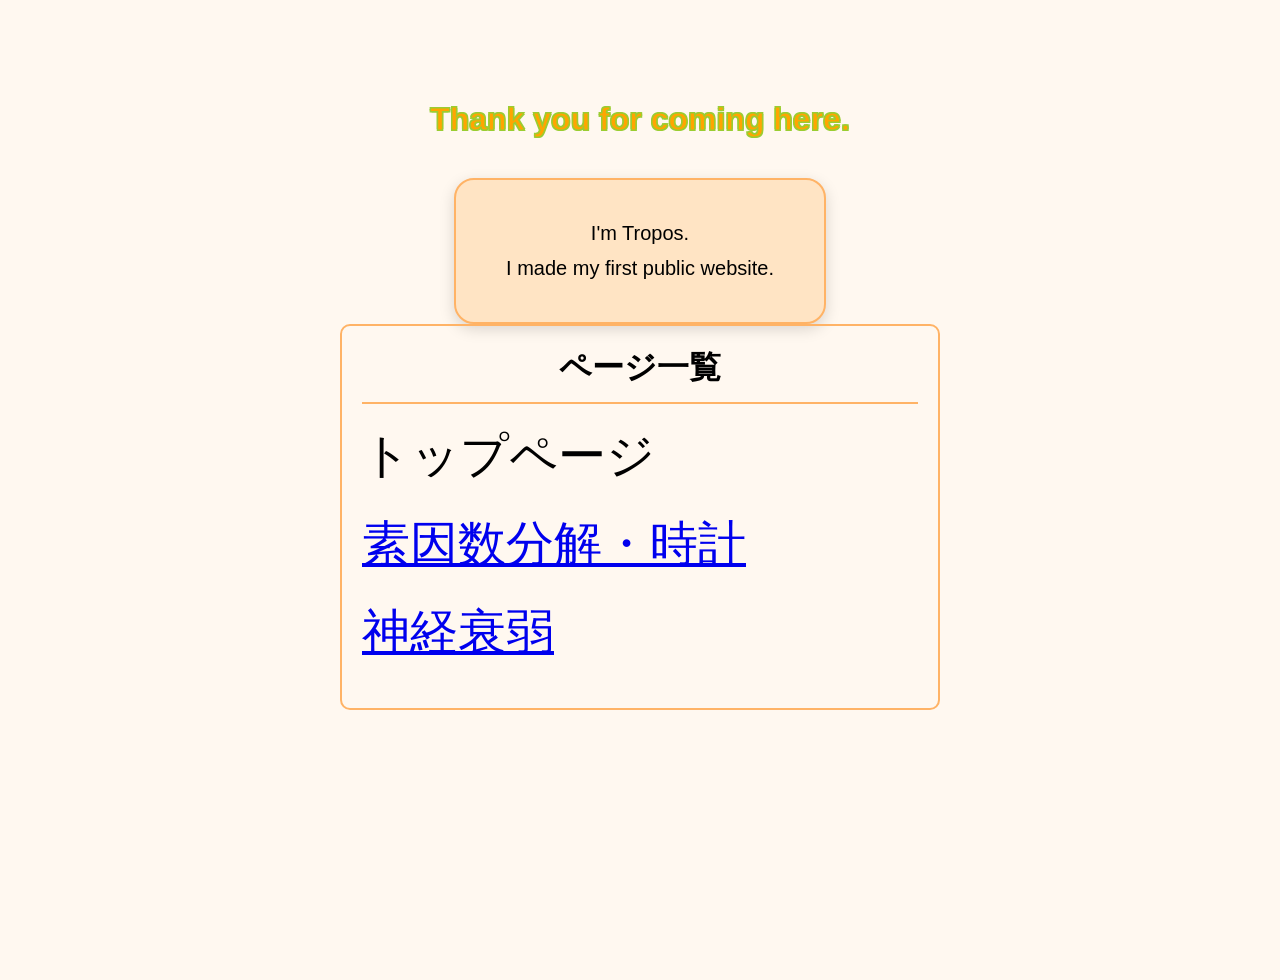
<file: index.html>
<!DOCTYPE html>
<html>
<head>
    <meta charset="UTF-8">
    <title>My First Website</title>
    <link rel="stylesheet" href="style.css">
    
    <style>
        body {
            margin: 0;
            min-height: 100vh;
            display: flex;
            flex-direction: column;
            align-items: center;
            padding-top: 80px;
            font-family: Arial, sans-serif;
            background-color: #FFF8F0;
        }

        h1 {
            text-align: center;
            color: orange;
            -webkit-text-stroke: 1px yellowgreen;
            text-shadow:
                1px 1px 0 yellowgreen,
                -1px -1px 0 yellowgreen,
                1px -1px 0 yellowgreen,
                -1px 1px 0 yellowgreen;
            margin-bottom: 40px;
        }

        .message {
            background-color: #FFE4C4;
            padding: 30px 50px;
            border-radius: 20px;
            border: 2px solid #FFB366;
            box-shadow: 0 5px 15px rgba(0, 0, 0, 0.15);
            text-align: center;
        }

        .message p {
            margin: 12px 0;
            font-size: 20px;
        }
        
        
    </style>
</head>

<body>

    <h1>Thank you for coming here.</h1>

    <div class="message">
        <p>I'm Tropos.</p>
        <p>I made my first public website.</p>
    </div>
    
    <div class="links">    
        <div class="links-title">ページ一覧</div>
        <span>トップページ</span>
        <a href="factor-clock.html">素因数分解・時計</a>
        <a href="memory-game.html">神経衰弱</a>
    </div>
    
</body>
</html>
</file>
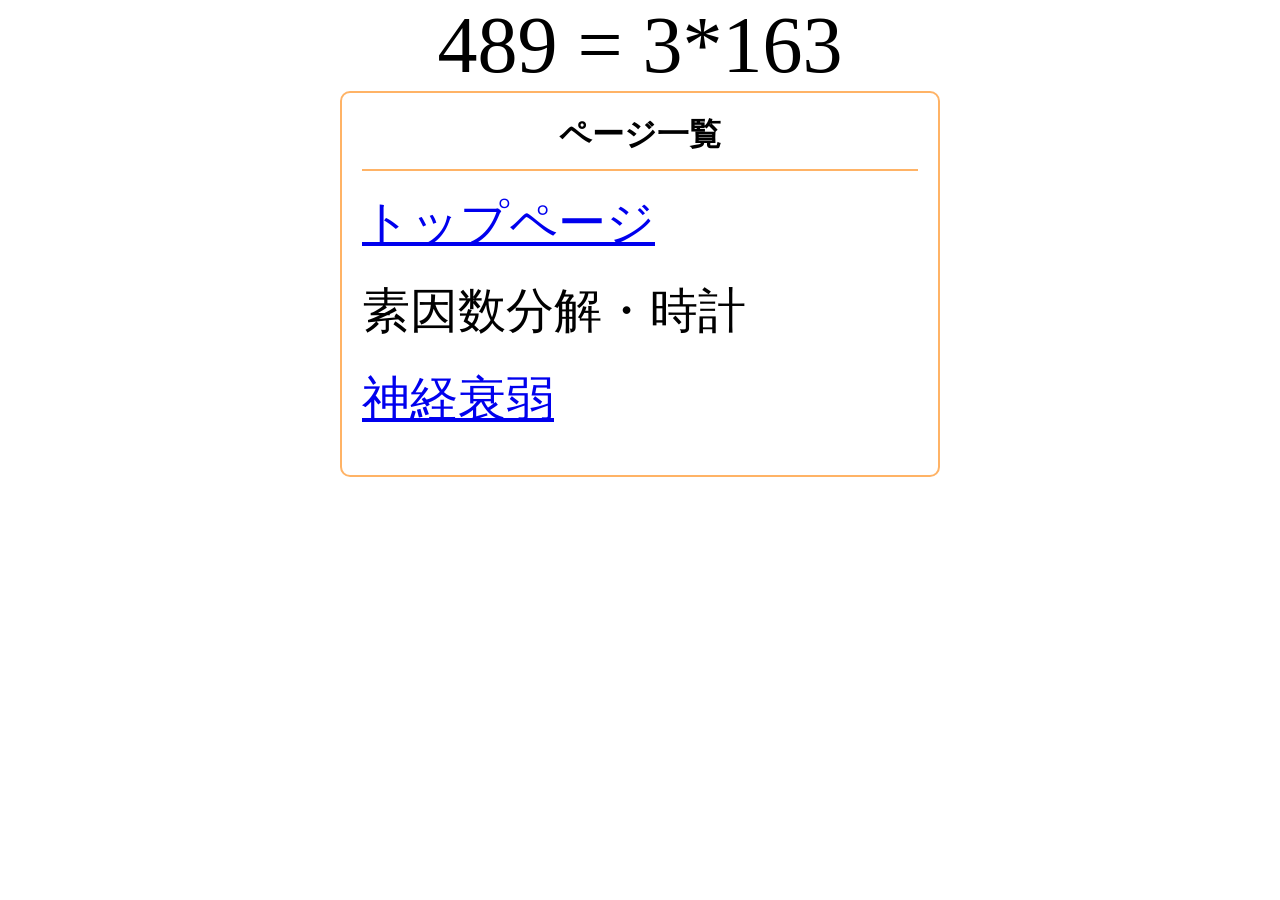
<file: factor-clock.html>
<!DOCTYPE html>
<html>
	<head>
		<meta charset="UTF-8">
		<title>素因数分解・時計</title>
		<link rel="stylesheet" href="style.css">
    
		<style>
			#clock{font-size:80px;}
		</style>
	</head>

	<body>
		<div id="clock"></div>
		<script>
			function showClock() {
			// 1. 現在時刻を取得
        let now = new Date();
        let h = now.getHours();
        let m = now.getMinutes();
        let s = now.getSeconds();
    
    // 2. 表示の整形 (1桁の数字の前に0をつける)
        h = h*60;
    	m = (h+m)*60;
    	s = s+m;
    	s = s%1000
    
    
	let x=0;
	for(let kk=2; kk<s; kk++){
		if(s%kk==0){x++;}
		}
	if(x==0){x=",sso"}else{x=",ggo"}

	function amari(a){
		for(let k=2; k<=a; k++){
				if(a%k===0){return k; }
			}
		}
		

	function soin(aa2){
		if(aa2<=1){return aa2;}else{
			let aaa=[aa2];
			let a4=""
			for(let i=0; aaa[i]!==1; i++){
				a4=a4+amari(aaa[i]);
				let i2=i+1;
				aaa[i2]=aaa[i]/amari(aaa[i]);
				if(aaa[i2]!==1){
					a4=a4+"*";
				}else{
					return a4;
				}
			}
			}
		}
		
		x=soin(s);

    // 3. HTMLに表示    
	    document.getElementById("clock").innerHTML =s+" = "+x;
    }
    
    // 4. 1秒ごとにshowClock関数を呼び出す
    setInterval(showClock, 1000);

	// 初回kousinnji表示用
		showClock();
		
		</script>

    <div class="links">    
		<div class="links-title">ページ一覧</div>
        <a href="index.html">トップページ</a>
        <span>素因数分解・時計</span>
        <a href="memory-game.html">神経衰弱</a>
    </div>
    
	</body>
</html>
</file>
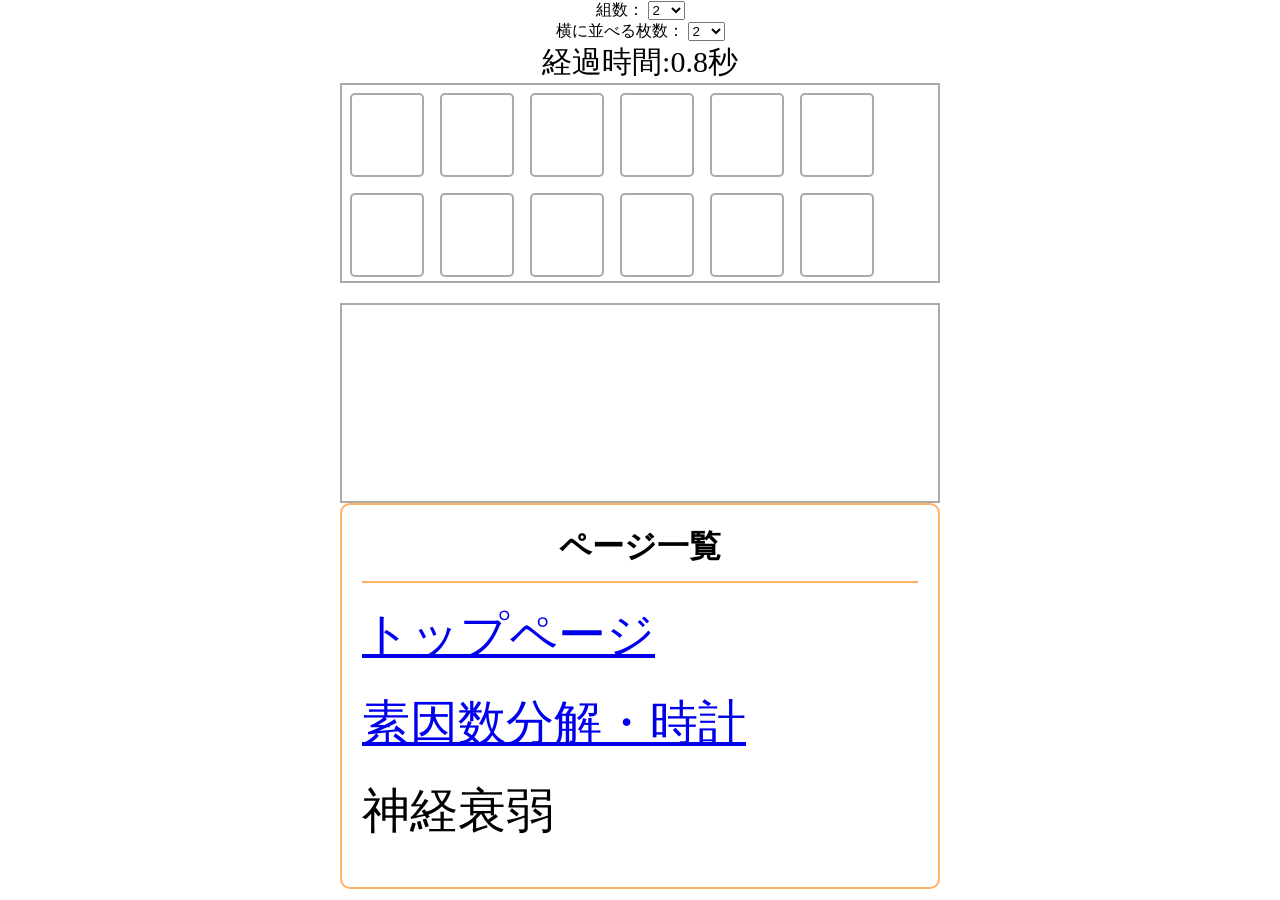
<file: memory-game.html>
<!DOCTYPE html>
<html>

<head>
    <meta charset="UTF-8">
    <title>神経衰弱</title>

    <link rel="stylesheet" href="style.css">

    <style>

        /* =========================================
           時計
           ========================================= */

        #clock {
            font-size: 30px;
        }


        /* =========================================
           カードを並べる場所
           ========================================= */

        #field {
            width: 600px;
            height: 200px;
            border: 2px solid #aaa;
            box-sizing: border-box;
            position: relative;
        }


        /* =========================================
           揃ったカードを置く場所
           ========================================= */

        #taken {
            width: 600px;
            height: 200px;
            border: 2px solid #aaa;
            box-sizing: border-box;
            margin-top: 20px;
            position: relative;
        }

        /* 揃ったカードも絶対位置で並べる */
        #taken .card {
            position: absolute;
        }


        /* =========================================
           カードそのものの見た目
           ========================================= */

        .card {
            width: 70px;
            height: 80px;
            line-height: 100%;
            text-align: center;
            border: 2px solid #aaa;
            border-radius: 5px;
            font-size: 30px;
            margin: 8px;
            float: left;
            position: absolute;
        }

    </style>
</head>


<body>

    <!-- =========================================
         組数を選択する
         ========================================= -->

    <div id="pairs">
        組数：
        <select>
            <option>2</option>
            <option>3</option>
            <option>4</option>
            <option>5</option>
            <option>6</option>
            <option>7</option>
            <option>8</option>
            <option>9</option>
            <option>10</option>
        </select>
    </div>


    <!-- =========================================
         横に並べるカード枚数を選択する
         ========================================= -->

    <div id="columns">
        横に並べる枚数：
        <select>
            <option>2</option>
            <option>3</option>
            <option>4</option>
            <option>5</option>
            <option>6</option>
            <option>7</option>
            <option>8</option>
            <option>9</option>
            <option>10</option>
            <option>11</option>
            <option>12</option>
            <option>13</option>
            <option>14</option>
            <option>15</option>
            <option>16</option>
        </select>
    </div>


    <!-- 経過時間を表示する場所 -->
    <div id="clock"></div>

    <!-- 裏返ったカードを置く場所 -->
    <div id="field"></div>

    <!-- 揃ったカードを移動する場所 -->
    <div id="taken"></div>


    <script>

        // ==================================================
        // ① 乱数を作る関数
        // ==================================================

        // min以上、max以下の整数をランダムに1つ返す
        function rand(min, max)
        {
            return Math.floor(Math.random() * (max - min + 1) + min);
        }


        // ==================================================
        // ② カードに使う数字の候補
        // ==================================================

        // この中から、ゲームで使う数字をランダムに選ぶ
        let candidates = [
            "119", "121", "133", "143", "161", "169", "187",
            "203", "209", "217", "221", "247", "253", "259",
            "287", "289", "299", "301", "319", "323", "329",
            "341", "343", "361", "371", "377", "391", "403",
            "407", "413", "427", "437", "451", "469", "473",
            "481", "493", "497", "511", "517", "527", "529",
            "533", "539", "551", "553", "559", "581", "583",
            "589", "611", "623", "629", "637", "649", "667",
            "671", "679", "689", "697", "703", "707", "713",
            "721", "731", "737", "749", "763", "767", "779",
            "781", "791", "793", "799", "803", "817", "833",
            "841", "847", "851", "869", "871", "889", "893",
            "899", "901", "913", "917", "923", "931", "943",
            "949", "959", "961", "973", "979", "989"
        ];


        // ==================================================
        // ③ ゲームで使うカードを作る
        // ==================================================

        // 選ばれたカードを最終的に入れる配列
        let cards = [];


        // pairCountで指定された組数だけ数字を選ぶ
        function makeCards()
        {
            let selectedCards = [];


            // 必要な組数になるまで数字をランダムに選ぶ
            for(let i = 0; i < pairCount; i++)
            {
                let selected;


                // すでに選ばれている数字と重ならないようにする
                do
                {
                    let r = rand(0, candidates.length - 1);
                    selected = candidates[r];
                }
                while(selectedCards.includes(selected));


                selectedCards.push(selected);
            }


            // 配列をいったん空にする
            cards = [];


            // 選んだ数字を、それぞれ2枚ずつカードにする
            for(let i = 0; i < selectedCards.length; i++)
            {
                cards.push(selectedCards[i]);
                cards.push(selectedCards[i]);
            }
        }


        // ==================================================
        // ④ カードをシャッフルする
        // ==================================================

        // cards配列の順番をランダムに入れ替える
        function shuffleCards()
        {
            for(let i = cards.length - 1; i > 0; i--)
            {
                let r = rand(0, i);

                let tmp = cards[i];
                cards[i] = cards[r];
                cards[r] = tmp;
            }
        }


        // ==================================================
        // ⑤ ゲームの基本設定
        // ==================================================

        // 横に並べるカード枚数
        let columns = 6;

        // 最初に作る組数
        let pairCount = 6;


        // HTML上のカード置き場を取得
        let field = document.getElementById("field");

        // HTML上の揃ったカード置き場を取得
        let taken = document.getElementById("taken");


        // 最初のゲームを作る
        makeCards();
        shuffleCards();
        createCards();


        // ==================================================
        // ⑥ 組数を変更したときの処理
        // ==================================================

        let pairSelect = document.querySelector("#pairs select");


        pairSelect.onchange = function()
        {
            // 選択された組数を取得
            pairCount = Number(pairSelect.value);


            // 画面上のカードをすべて消す
            field.innerHTML = "";
            taken.innerHTML = "";


            // 選択中のカード情報をリセット
            first = null;
            second = null;


            // カードを隠すためのタイマーを解除
            clearTimeout(timer);
            timer = null;


            // 揃ったカードの枚数をリセット
            mekuri = 0;


            // 経過時間をリセット
            count = 0;
            clock.innerText = "経過時間:0.0秒";


            // 古い時計を止める
            clearInterval(timer2);


            // 新しいゲームの時計を開始
            timer2 = setInterval(function()
            {
                clock.innerText =
                    `経過時間:${(count++ / 10).toFixed(1)}秒`;
            }, 100);


            // 新しい組数でカードを作り直す
            makeCards();
            shuffleCards();
            createCards();

            // カードの位置と高さを整える
            arrangeCards();
        };


        // ==================================================
        // ⑦ 横に並べる枚数を変更したときの処理
        // ==================================================

        let columnSelect = document.querySelector("#columns select");


        columnSelect.onchange = function()
        {
            // 選択された横の枚数を取得
            columns = Number(columnSelect.value);


            // 表側のカードを並べ直す
            arrangeCards();


            // 揃ったカードも並べ直す
            arrangeTakenCards();
        };


        // ==================================================
        // ⑧ HTML上にカードを作る
        // ==================================================

        function createCards()
        {
            // cards配列に入っている枚数だけカードを作る
            for(let i = 0; i < cards.length; i++)
            {
                // 新しいdiv要素を作る
                let elm = document.createElement("div");


                // カードとして扱うためのclass名を設定
                elm.className = "card";


                // 最初は数字を表示しない
                elm.innerHTML = "";


                // このカードがcards配列の何番目かを記録
                elm.index = i;


                // 横方向の位置を決める
                elm.style.left = (i % columns) * 90 + "px";


                // 縦方向の位置を決める
                elm.style.top = Math.floor(i / columns) * 100 + "px";


                // クリックされたらclick関数を実行
                elm.onclick = click;


                // fieldの中にカードを追加
                field.appendChild(elm);
            }
        }


        // ==================================================
        // ⑨ 表側のカードを並べ直す
        // ==================================================

        function arrangeCards()
        {
            // 必要な行数を計算
            let rows = Math.ceil(cards.length / columns);


            // カードの枚数に合わせてfieldの高さを変更
            field.style.height = rows * 100 + "px";


            // 揃ったカードは偶数枚ずつ横に並べる
            let takenColumns = Math.floor(columns / 2) * 2;


            // 揃ったカードに必要な行数を計算
            let takenRows = Math.ceil(cards.length / takenColumns);


            // takenの高さを変更
            taken.style.height = takenRows * 100 + "px";


            // 実際にfieldに存在するカードを並べ直す
            for(let i = 0; i < field.children.length; i++)
            {
                let elm = field.children[i];


                // 横方向の位置
                elm.style.left = (i % columns) * 90 + "px";


                // 縦方向の位置
                elm.style.top = Math.floor(i / columns) * 100 + "px";
            }
        }


        // ==================================================
        // ⑩ 揃ったカードを並べ直す
        // ==================================================

        function arrangeTakenCards()
        {
            // 揃ったカードを偶数枚ずつ横に並べる
            let takenColumns = Math.floor(columns / 2) * 2;


            // takenの中にあるカードを取得
            let takenCards = taken.children;


            // 揃ったカードを順番に並べ直す
            for(let i = 0; i < takenCards.length; i++)
            {
                // 横方向の位置
                takenCards[i].style.left =
                    (i % takenColumns) * 90 + "px";


                // 縦方向の位置
                takenCards[i].style.top =
                    Math.floor(i / takenColumns) * 100 + "px";
            }
        }


        // ==================================================
        // ⑪ ゲームの状態を記録する変数
        // ==================================================

        // 1枚目に選んだカード
        let first = null;


        // 2枚目に選んだカード
        let second = null;


        // カードを隠すまでのタイマー
        let timer = null;


        // 揃ったカードの枚数
        let mekuri = 0;


        // ==================================================
        // ⑫ 経過時間を表示する
        // ==================================================

        // 経過時間を10分の1秒単位で数える
        let count = 0;


        // 時計を表示するHTML要素を取得
        let clock = document.getElementById("clock");


        // 100ミリ秒ごとに時計を更新する
        let timer2 = setInterval(function()
        {
            clock.innerText =
                `経過時間:${(count++ / 10).toFixed(1)}秒`;

        }, 100);


        // ==================================================
        // ⑬ カードをクリックしたときの処理
        // ==================================================

        function click(e)
        {
            // 前の2枚を隠す待ち時間中なら、
            // その2枚をすぐに処理してから次へ進む
            if(timer)
            {
                clearTimeout(timer);
                hideCards();
            }


            // 今クリックされたカードを取得
            let elm = e.target;


            // カードの数字を表示する
            elm.innerHTML = cards[elm.index];


            // ------------------------------------------
            // まだ1枚目が選ばれていない場合
            // ------------------------------------------

            if(!first)
            {
                first = elm;
            }


            // ------------------------------------------
            // 1枚目と同じカードをもう一度クリックした場合
            // ------------------------------------------

            else if(first.index == elm.index)
            {
                return;
            }


            // ------------------------------------------
            // 2枚目が選ばれた場合
            // ------------------------------------------

            else
            {
                second = elm;

                // 1枚目と2枚目が同じか判定する
                judge();
            }
        }


        // ==================================================
        // ⑭ カードを隠す・揃ったカードを移動する
        // ==================================================

        function hideCards()
        {
            // ------------------------------------------
            // 2枚が同じだった場合
            // ------------------------------------------

            if(first.innerHTML == second.innerHTML)
            {
                // 揃った2枚をtakenへ移動する
                taken.appendChild(first);
                taken.appendChild(second);


                // takenの中でカードを並べ直す
                arrangeTakenCards();
            }


            // ------------------------------------------
            // 2枚が違った場合
            // ------------------------------------------

            else
            {
                // 2枚の数字を消して裏返す
                first.innerHTML = "";
                second.innerHTML = "";
            }


            // 次の2枚を選べる状態に戻す
            first = null;
            second = null;
            timer = null;
        }


        // ==================================================
        // ⑮ 2枚のカードが揃っているか判定する
        // ==================================================

        function judge()
        {
            // 2枚が同じだった場合
            if(first.innerHTML == second.innerHTML)
            {
                // 揃ったカードを2枚増やす
                mekuri += 2;


                // 揃ったカードはクリックできないようにする
                first.onclick = null;
                second.onclick = null;


                // すべてのカードが揃った場合
                if(mekuri == cards.length)
                {
                    // 経過時間のカウントを停止
                    clearInterval(timer2);
                }
            }


            // 1秒後にカードを隠す
            timer = setTimeout(hideCards, 1000);
        }

    </script>


    <!-- =========================================
         ページ一覧
         ========================================= -->

    <div class="links">

        <div class="links-title">ページ一覧</div>

        <a href="index.html">トップページ</a>

        <a href="factor-clock.html">素因数分解・時計</a>

        <span>神経衰弱</span>

    </div>

</body>

</html>
</file>
<file: style.css>
body {
    margin: 0;
    min-height: 100vh;
    display: flex;
    flex-direction: column;
    align-items: center;
}

.links {
    clear: both;
    width: 600px;
    box-sizing: border-box;
    padding: 20px;
    border: 2px solid #FFB366;
    border-radius: 10px;
    text-align: left;
}

.links-title {
    font-size: 32px;
    font-weight: bold;
    text-align: center;
    padding-bottom: 12px;
    margin-bottom: 20px;
    border-bottom: 2px solid #FFB366;
}

.links a,
.links span {
    display: block;
    font-size: 48px;
    margin-bottom: 24px;
}
</file>
